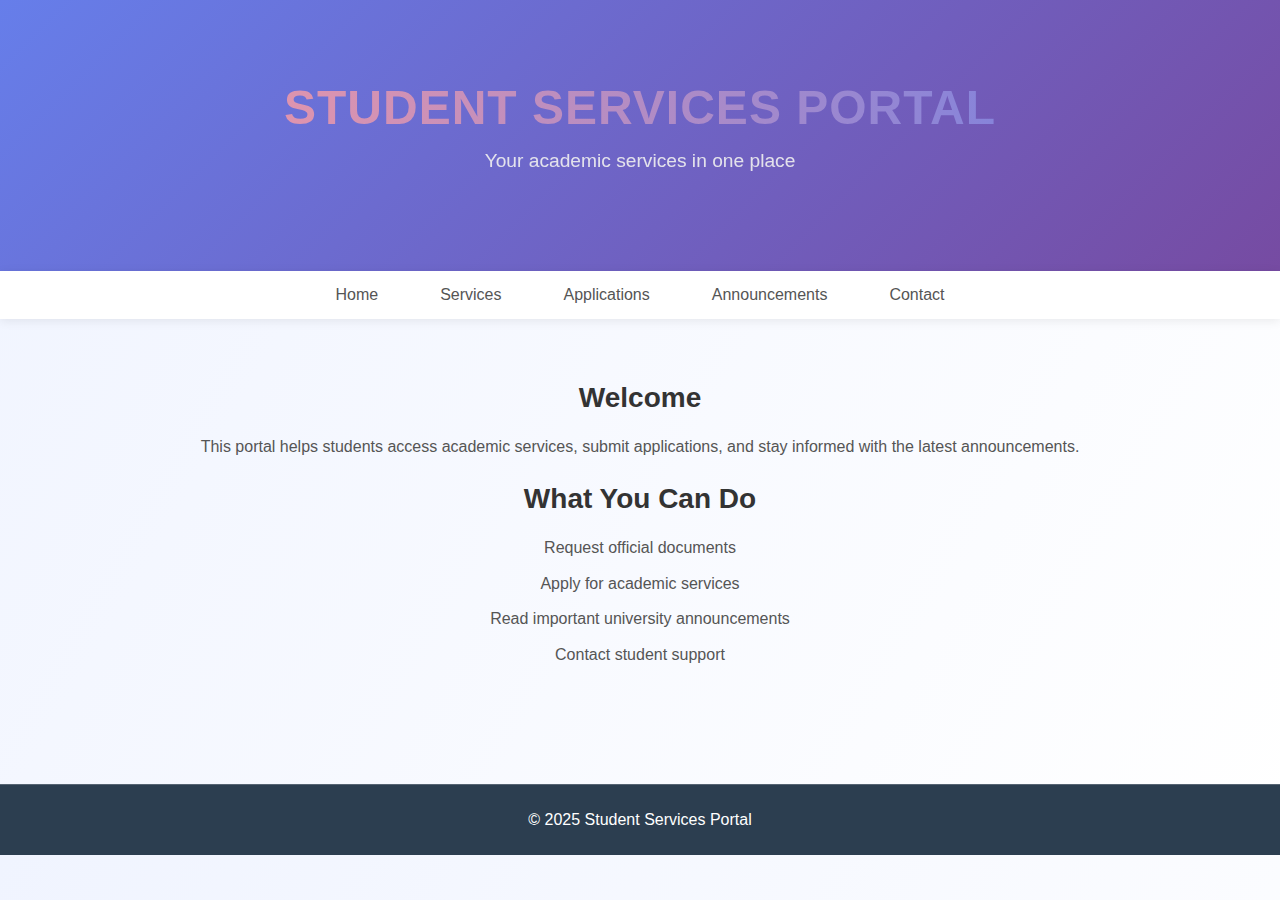
<file: index.html>
<!DOCTYPE html>
<html lang="en">
<head>
    <meta charset="UTF-8">
    <title>Student Services Portal</title>
    <meta name="viewport" content="width=device-width, initial-scale=1.0">

    <link rel="stylesheet" href="css/style.css">
</head>
<body>


    <header>
        <h1>Student Services Portal</h1>
        <p>Your academic services in one place</p>
    </header>

    <nav>
        <ul>
            <li><a href="index.html">Home</a></li>
            <li><a href="services.html">Services</a></li>
            <li><a href="applications.html">Applications</a></li>
            <li><a href="announcements.html">Announcements</a></li>
            <li><a href="contact.html">Contact</a></li>
        </ul>
    </nav>

   
    <main>
        <section>
            <h2>Welcome</h2>
            <p>
                This portal helps students access academic services, submit applications,
                and stay informed with the latest announcements.
            </p>
        </section>

        <section>
            <h2>What You Can Do</h2>
            <ul>
                <li>Request official documents</li>
                <li>Apply for academic services</li>
                <li>Read important university announcements</li>
                <li>Contact student support</li>
            </ul>
        </section>
    </main>

   
    <footer>
        <p>&copy; 2025 Student Services Portal</p>
    </footer>

    
    <script src="js/main.js"></script>
</body>
</html>
</file>
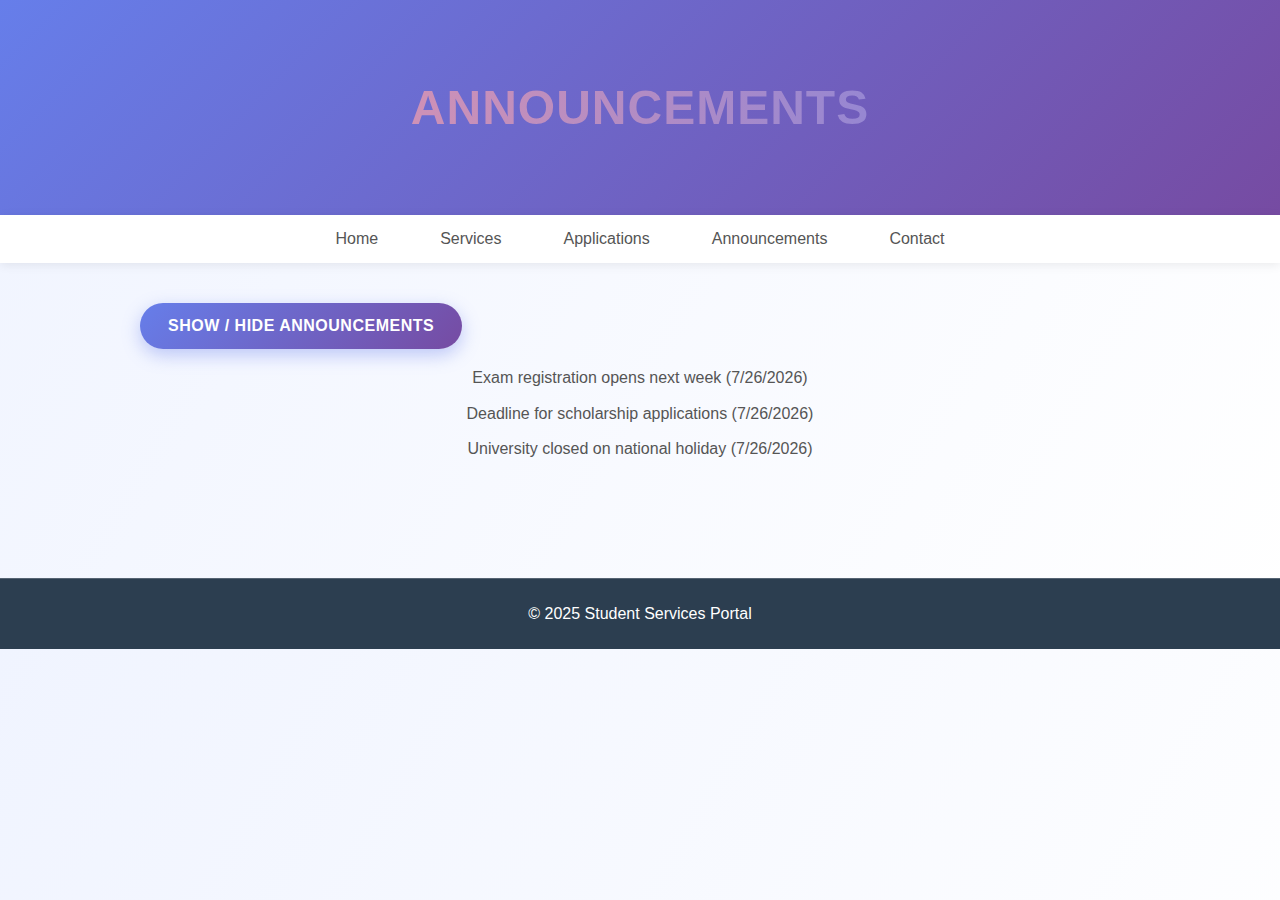
<file: announcements.html>
<!DOCTYPE html>
<html lang="en">
<head>
    <meta charset="UTF-8">
    <title>Announcements | Student Portal</title>
    <meta name="viewport" content="width=device-width, initial-scale=1.0">

    <link rel="stylesheet" href="css/style.css">

    <!-- jQuery -->
    <script src="https://code.jquery.com/jquery-3.6.0.min.js"></script>
</head>
<body>

<header>
    <h1>Announcements</h1>
</header>

<nav>
    <ul>
        <li><a href="index.html">Home</a></li>
        <li><a href="services.html">Services</a></li>
        <li><a href="applications.html">Applications</a></li>
        <li><a href="announcements.html">Announcements</a></li>
        <li><a href="contact.html">Contact</a></li>
    </ul>
</nav>

<main>
    <section>
        <button id="toggleBtn">Show / Hide Announcements</button>
        <ul id="announcementList"></ul>
    </section>
</main>

<footer>
    <p>&copy; 2025 Student Services Portal</p>
</footer>

<script src="js/main.js"></script>
</body>
</html>
</file>
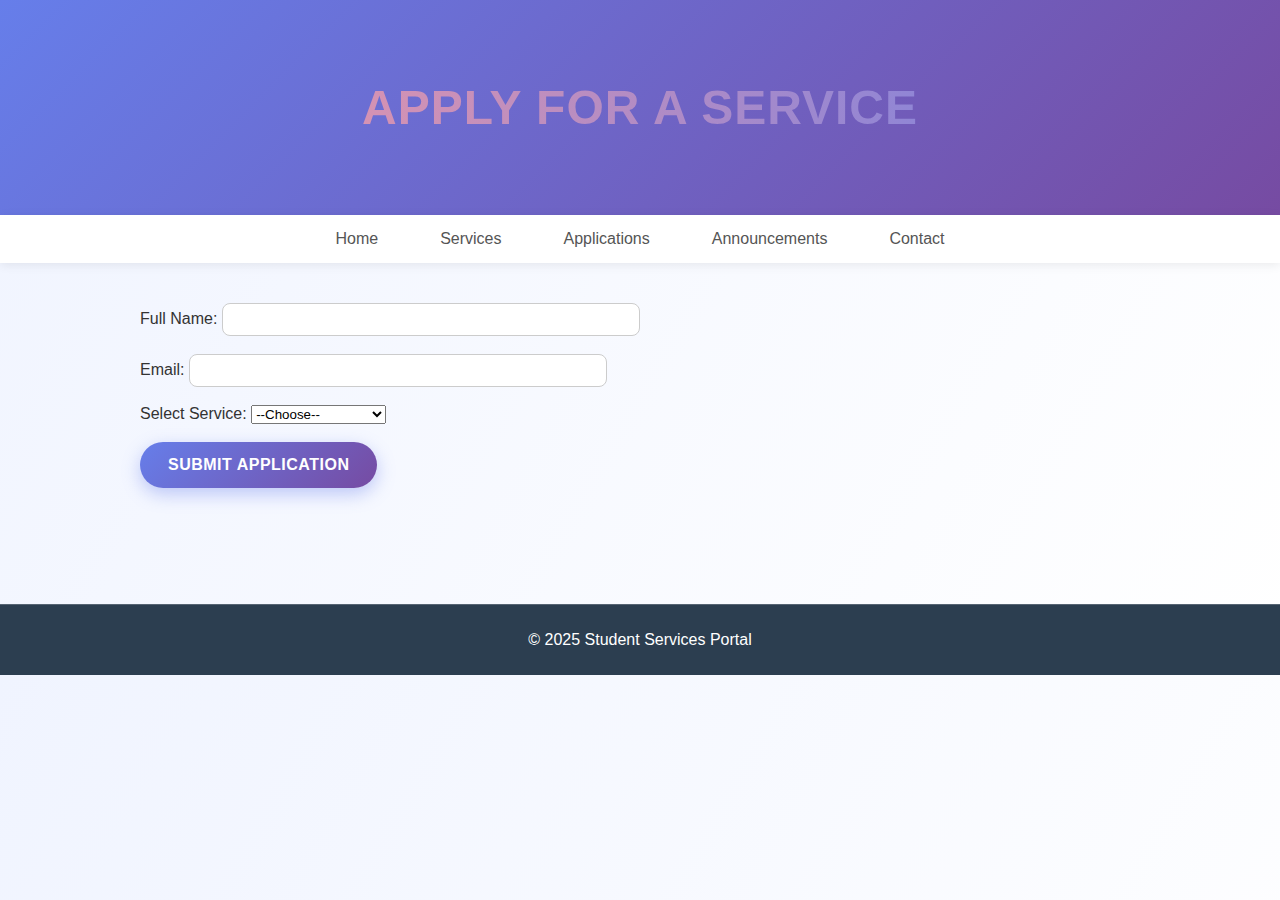
<file: applications.html>
<!DOCTYPE html>
<html lang="en">
<head>
    <meta charset="UTF-8">
    <title>Applications | Student Portal</title>
    <meta name="viewport" content="width=device-width, initial-scale=1.0">

    <link rel="stylesheet" href="css/style.css">
</head>
<body>

<header>
    <h1>Apply for a Service</h1>
</header>

<nav>
    <ul>
        <li><a href="index.html">Home</a></li>
        <li><a href="services.html">Services</a></li>
        <li><a href="applications.html">Applications</a></li>
        <li><a href="announcements.html">Announcements</a></li>
        <li><a href="contact.html">Contact</a></li>
    </ul>
</nav>

<main>
    <section>
        <form id="applicationForm">
            <label>
                Full Name:
                <input type="text" id="fullName">
            </label><br><br>

            <label>
                Email:
                <input type="email" id="email">
            </label><br><br>

            <label>
                Select Service:
                <select id="service">
                    <option value="">--Choose--</option>
                    <option>Transcript Request</option>
                    <option>Exam Registration</option>
                    <option>Student Certificate</option>
                </select>
            </label><br><br>

            <button type="submit">Submit Application</button>
        </form>

        <p id="formMessage"></p>
    </section>
</main>

<footer>
    <p>&copy; 2025 Student Services Portal</p>
</footer>

<script src="js/main.js"></script>
</body>
</html>
</file>
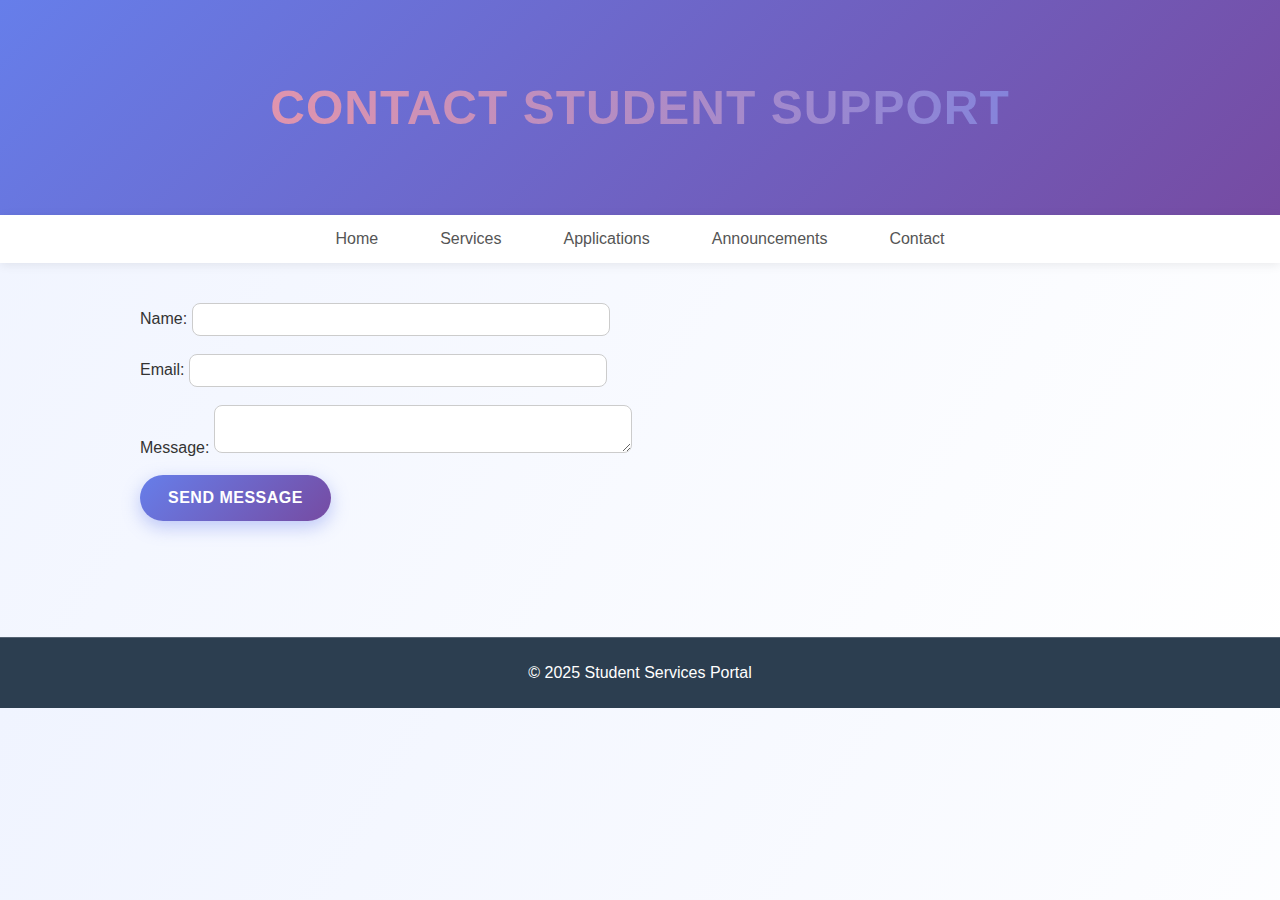
<file: contact.html>
<!DOCTYPE html>
<html lang="en">
<head>
    <meta charset="UTF-8">
    <title>Contact | Student Portal</title>
    <meta name="viewport" content="width=device-width, initial-scale=1.0">

    <link rel="stylesheet" href="css/style.css">
</head>
<body>

<header>
    <h1>Contact Student Support</h1>
</header>

<nav>
    <ul>
        <li><a href="index.html">Home</a></li>
        <li><a href="services.html">Services</a></li>
        <li><a href="applications.html">Applications</a></li>
        <li><a href="announcements.html">Announcements</a></li>
        <li><a href="contact.html">Contact</a></li>
    </ul>
</nav>

<main>
    <section>
        <form id="contactForm">
            <label>
                Name:
                <input type="text" id="contactName">
            </label><br><br>

            <label>
                Email:
                <input type="email" id="contactEmail">
            </label><br><br>

            <label>
                Message:
                <textarea id="contactMessage"></textarea>
            </label><br><br>

            <button type="submit">Send Message</button>
        </form>

        <p id="contactResponse"></p>
    </section>
</main>

<footer>
    <p>&copy; 2025 Student Services Portal</p>
</footer>

<script src="js/main.js"></script>
</body>
</html>
</file>
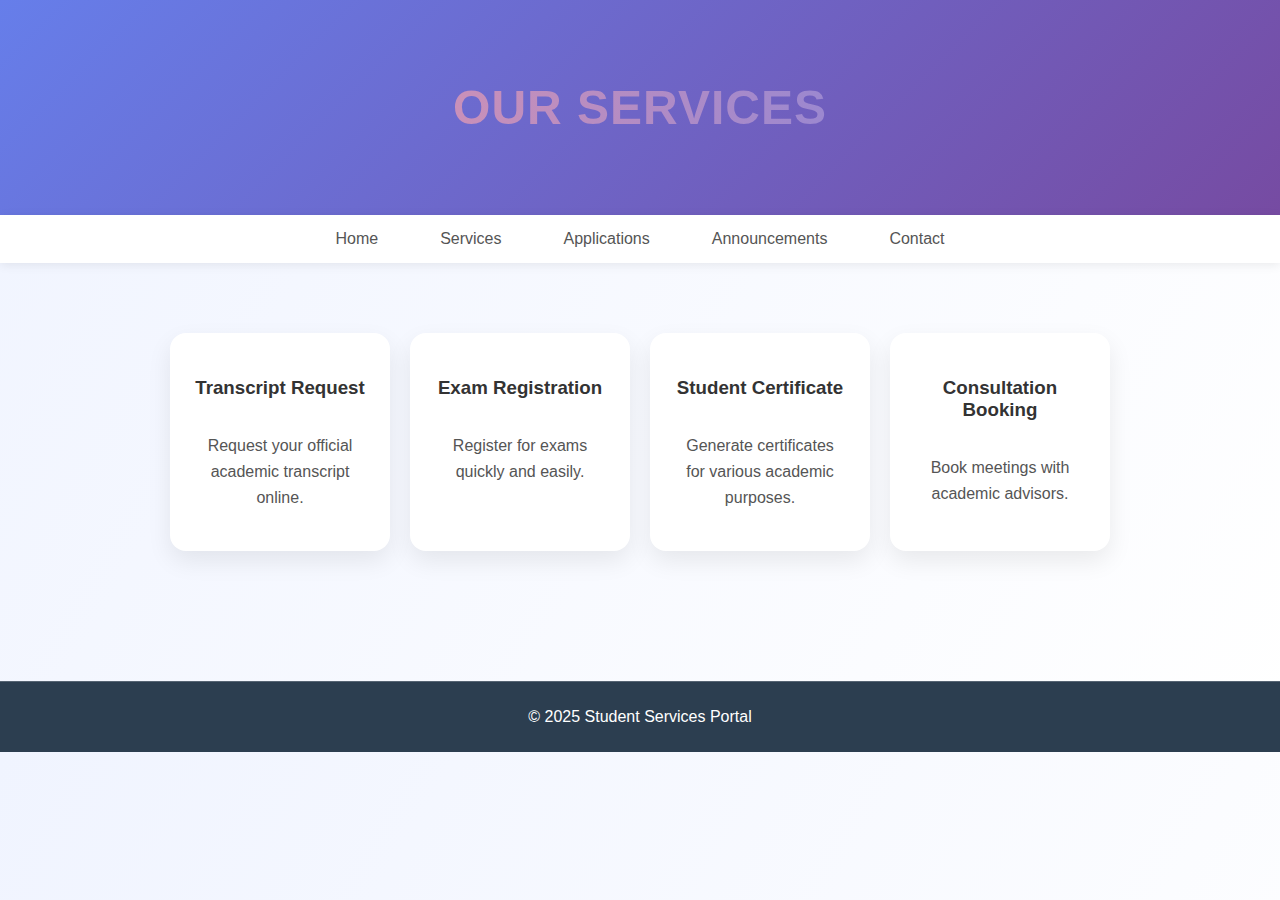
<file: services.html>
<!DOCTYPE html>
<html lang="en">
<head>
    <meta charset="UTF-8">
    <title>Services | Student Portal</title>
    <meta name="viewport" content="width=device-width, initial-scale=1.0">

    <link rel="stylesheet" href="css/style.css">
</head>
<body>

<header>
    <h1>Our Services</h1>
</header>

<nav>
    <ul>
        <li><a href="index.html">Home</a></li>
        <li><a href="services.html">Services</a></li>
        <li><a href="applications.html">Applications</a></li>
        <li><a href="announcements.html">Announcements</a></li>
        <li><a href="contact.html">Contact</a></li>
    </ul>
</nav>

<main>
    <section class="services-grid">
        <article>
            <h3>Transcript Request</h3>
            <p>Request your official academic transcript online.</p>
        </article>

        <article>
            <h3>Exam Registration</h3>
            <p>Register for exams quickly and easily.</p>
        </article>

        <article>
            <h3>Student Certificate</h3>
            <p>Generate certificates for various academic purposes.</p>
        </article>

        <article>
            <h3>Consultation Booking</h3>
            <p>Book meetings with academic advisors.</p>
        </article>
    </section>
</main>

<footer>
    <p>&copy; 2025 Student Services Portal</p>
</footer>

<script src="js/main.js"></script>
</body>
</html>
</file>
<file: css/style.css>
/* GENERAL */
body {
    font-family: 'Segoe UI', Tahoma, sans-serif;
    margin: 0;
    background: linear-gradient(120deg, #f0f4ff, #ffffff);
    color: #333;
}


/* HEADER */
header {
    background: linear-gradient(135deg, #667eea, #764ba2);
    color: white;
    text-align: center;
    padding: 80px 20px; 
    box-shadow: 0 4px 20px rgba(0,0,0,0.15);
}

header h1 {
    font-size: 3rem; 
    margin: 0;
    font-weight: 700;
    letter-spacing: 1px;
    text-transform: uppercase;
    background: linear-gradient(90deg, #ff9a9e, #667eea);
    -webkit-background-clip: text;
    -webkit-text-fill-color: transparent;
    animation: fadeInDown 1s ease-out;
}

@keyframes fadeInDown {
    from {
        opacity: 0;
        transform: translateY(-30px);
    }
    to {
        opacity: 1;
        transform: translateY(0);
    }
}


header p {
    font-size: 1.2rem;
    font-weight: 400;
    margin-top: 15px;
    color: #f0f0f0;
    opacity: 0.9;
}

/* NAV */
nav ul {
    display: flex;
    justify-content: center;
    list-style: none;
    background: white;
    padding: 15px;
    margin: 0;
    box-shadow: 0 2px 10px rgba(0,0,0,0.08);
}

nav ul li {
    margin: 0 15px;
}

nav ul li a {
    color: #555;
    text-decoration: none;
    padding: 10px 16px;
    border-radius: 20px;
    font-weight: 500;
    transition: all 0.3s ease;
}


nav ul li a:hover {
    background: #667eea;
    color: white;
}


main {
    max-width: 1000px; 
    margin: 0 auto;    
    padding: 40px 20px; 
}

main h2 {
    text-align: center;
    margin-bottom: 20px;
    font-size: 28px;
    color: #333;
}

main p, main ul {
    text-align: center;
    font-size: 16px;
    line-height: 1.6; 
    color: #555;
}

main ul {
    padding: 0;
    list-style: none;
}

main ul li {
    margin-bottom: 10px;
}



/* SERVICES GRID */
.services-grid {
    display: grid;
    grid-template-columns: repeat(auto-fit, minmax(220px, 1fr));
    gap: 20px;
    padding: 30px;
}

.services-grid article {
    background: white;
    padding: 25px;
    border-radius: 16px;
    box-shadow: 0 10px 25px rgba(0,0,0,0.08);
    transition: transform 0.3s ease, box-shadow 0.3s ease;
}

.services-grid article {
    display: flex;
    flex-direction: column;
    align-items: center; 
    text-align: center;  
}


.services-grid article:hover {
    transform: translateY(-8px);
    box-shadow: 0 20px 40px rgba(0,0,0,0.12);
}


/* FOOTER */
footer {
    background: #2c3e50;
    color: white;
    text-align: center;
    padding: 10px;
    margin-top: 60px;  
    border-top: 1px solid rgba(255,255,255,0.2);
}


/* FORM STYLES */
form input, form textarea {
    padding: 8px;
    width: 100%;
    max-width: 400px;
}

form input, form textarea {
    border: 1px solid #ccc;
    border-radius: 8px;
}

form input:focus, form textarea:focus {
    outline: none;
    border: 2px solid #667eea;
    box-shadow: 0 0 8px rgba(102, 126, 234, 0.4);
}

button {
    background: linear-gradient(135deg, #667eea, #764ba2); /* gradient modern */
    border: none;
    color: white;
    padding: 14px 28px; 
    border-radius: 30px; 
    font-size: 16px;
    font-weight: 600;
    text-transform: uppercase;
    letter-spacing: 0.5px;
    cursor: pointer;
    transition: transform 0.2s ease, box-shadow 0.3s ease, background 0.3s ease;
    box-shadow: 0 6px 18px rgba(102, 126, 234, 0.4);
}

button:hover {
    transform: translateY(-3px); 
    box-shadow: 0 12px 28px rgba(102, 126, 234, 0.5); 
    background: linear-gradient(135deg, #764ba2, #667eea); 
}

button:active {
    transform: translateY(-1px) scale(0.98);
    box-shadow: 0 8px 20px rgba(102, 126, 234, 0.45);
}


section {
    opacity: 0;
    transform: translateY(20px);
    transition: opacity 0.6s ease, transform 0.6s ease;
}

section.visible {
    opacity: 1;
    transform: translateY(0);
}
</file>
